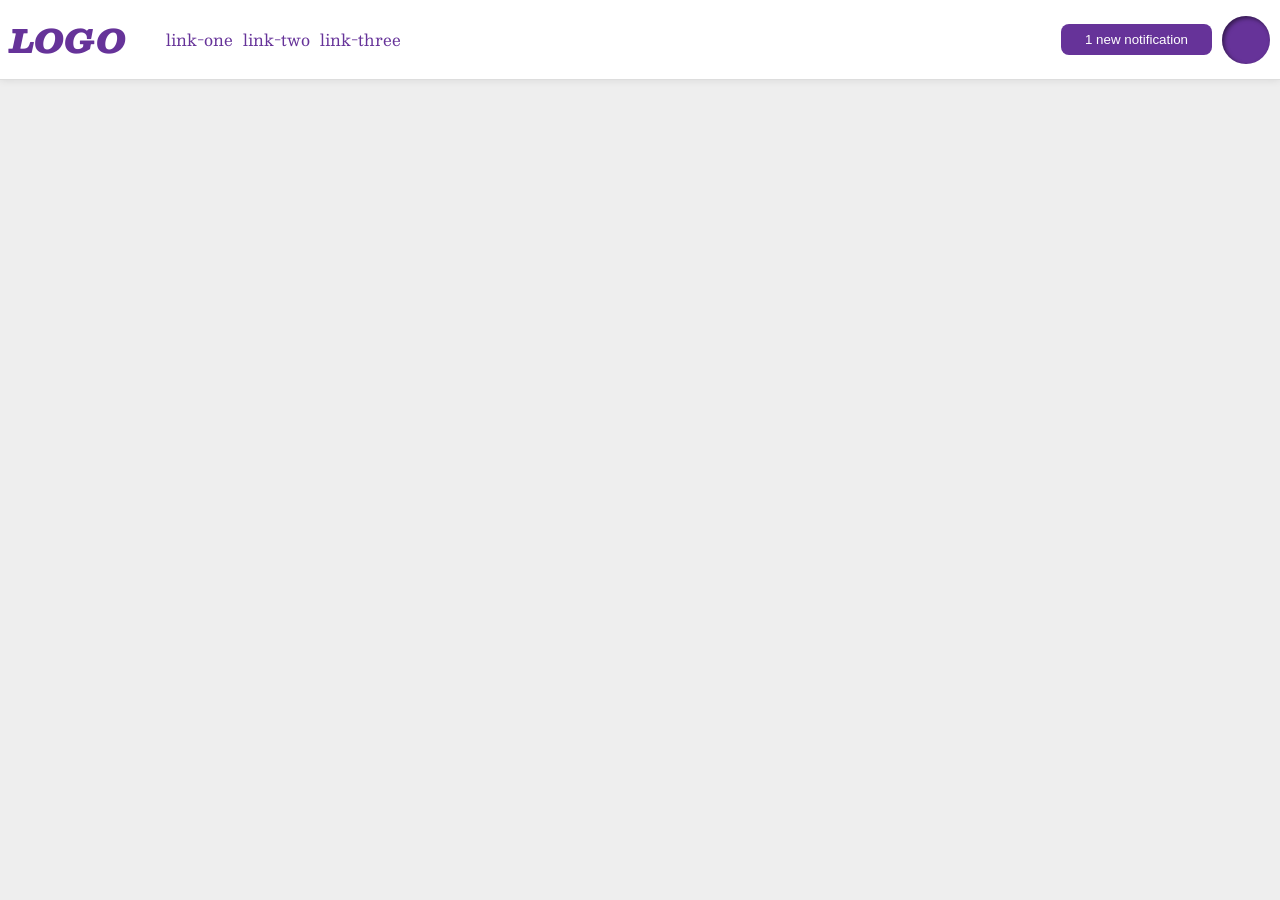
<file: foundations/flex/03-flex-header-2/index.html>
<!DOCTYPE html>
<html lang="en">
  <head>
    <meta charset="UTF-8">
    <meta http-equiv="X-UA-Compatible" content="IE=edge">
    <meta name="viewport" content="width=device-width, initial-scale=1.0">
    <title>Flex Header 2</title>
    <link rel="stylesheet" href="style.css">
  </head>
  <body>
    <div class="header">
      <div class="right-side">
         <div class="logo">LOGO</div>
        
        <ul class="links">
          <li><a href="https://google.com">link-one</a></li>
          <li><a href="https://google.com">link-two</a></li>
          <li><a href="https://google.com">link-three</a></li>
        </ul>
      </div>
     
      <div class="left-side">
        <button class="notifications">      1 new notification
        </button>
    </button>
    <div class="profile-image"></div>
    </div>
      </div>
    
     
     
    
    </div>
  </body>
</html>
</file>
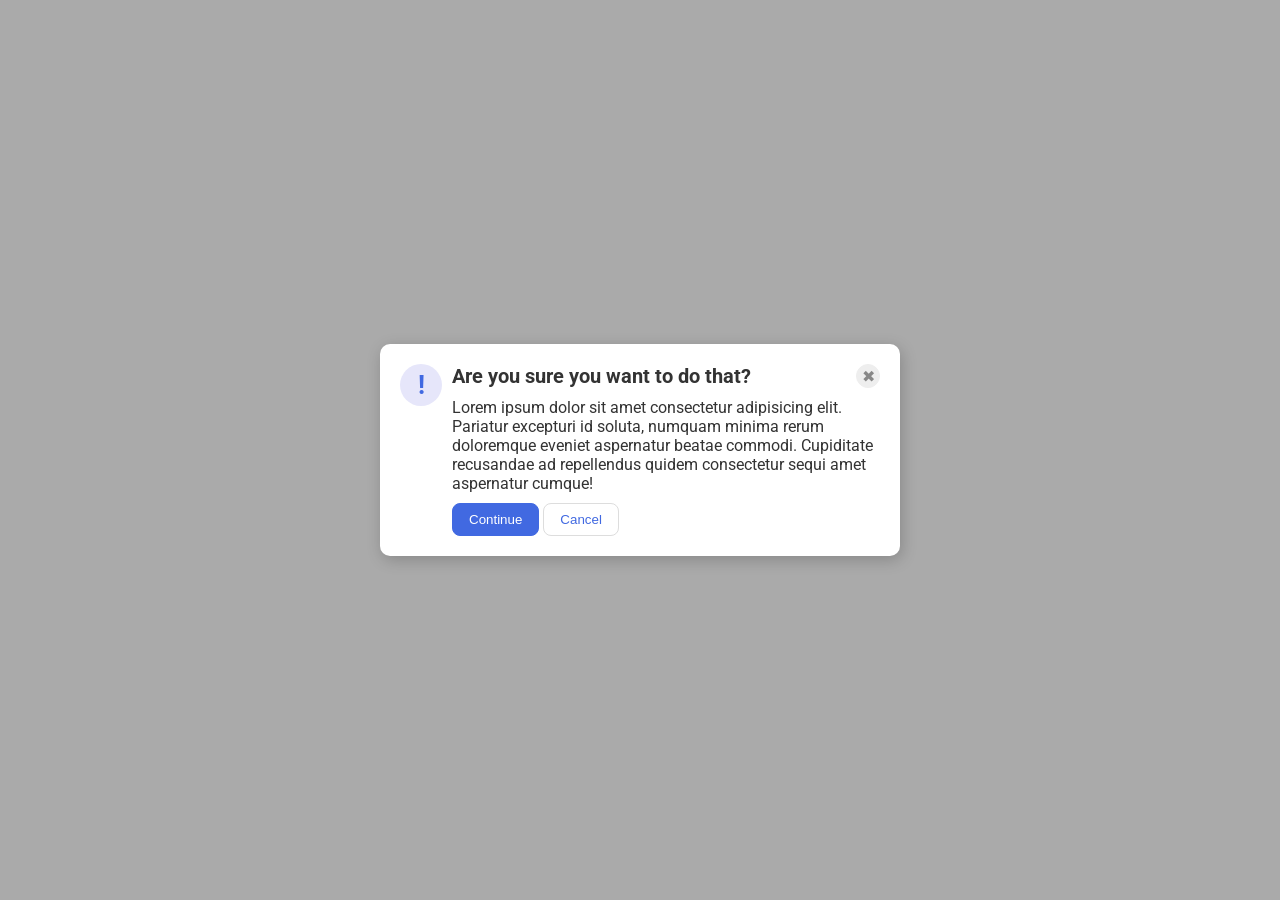
<file: foundations/flex/05-flex-modal/index.html>
<!DOCTYPE html>
<html lang="en">
  <head>
    <meta charset="UTF-8">
    <meta http-equiv="X-UA-Compatible" content="IE=edge">
    <meta name="viewport" content="width=device-width, initial-scale=1.0">
    <link rel="stylesheet" href="style.css">
    <title>Modal</title>
  </head>
  <body>
    <div class="modal">
      <div class="icon">!</div>
      <div class="content">
      
        <div class="title">
          <div class="header">Are you sure you want to do that?</div>

          <button class="close-button">✖</button>

        </div>
      <div class="text">Lorem ipsum dolor sit amet consectetur adipisicing elit. Pariatur excepturi id soluta, numquam minima rerum doloremque eveniet aspernatur beatae commodi. Cupiditate recusandae ad repellendus quidem consectetur sequi amet aspernatur cumque!</div>
     
     <div class="btn-container">
       <button class="continue">Continue</button>
      <button class="cancel">Cancel</button>
     </div>
        </div>

    </div>
  </body>
</html>
</file>
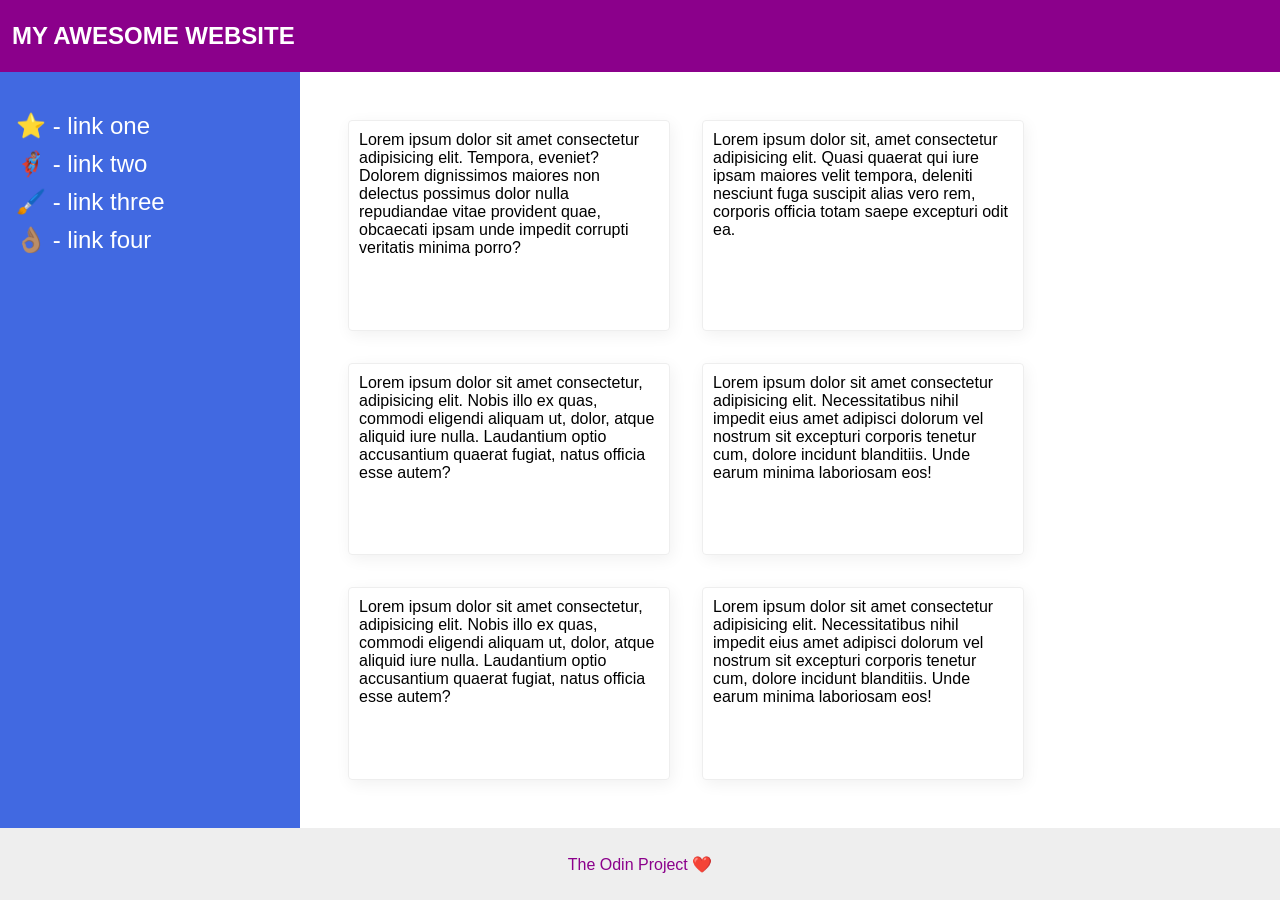
<file: foundations/flex/07-flex-layout-2/index.html>
<!DOCTYPE html>
<html lang="en">
  <head>
    <meta charset="UTF-8">
    <meta http-equiv="X-UA-Compatible" content="IE=edge">
    <meta name="viewport" content="width=device-width, initial-scale=1.0">
    <title>The Holy Grail</title>
    <link rel="stylesheet" href="style.css">
  </head>
  <body>
    <div class="header">
      MY AWESOME WEBSITE
    </div>
    

    <div class="content">
       <div class="sidebar">
         <ul>
        <li><a href="#">⭐ - link one</a></li>
        <li><a href="#">🦸🏽‍♂️ - link two</a></li>
        <li><a href="#">🖌️ - link three</a></li>
        <li><a href="#">👌🏽 - link four</a></li>
      </ul>
       </div>
        <div class="card-container">
               <div class="card">Lorem ipsum dolor sit amet consectetur adipisicing elit. Tempora, eveniet? Dolorem dignissimos maiores non delectus possimus dolor nulla repudiandae vitae provident quae, obcaecati ipsam unde impedit corrupti veritatis minima porro?</div>
    <div class="card">Lorem ipsum dolor sit, amet consectetur adipisicing elit. Quasi quaerat qui iure ipsam maiores velit tempora, deleniti nesciunt fuga suscipit alias vero rem, corporis officia totam saepe excepturi odit ea.</div>
    <div class="card">Lorem ipsum dolor sit amet consectetur, adipisicing elit. Nobis illo ex quas, commodi eligendi aliquam ut, dolor, atque aliquid iure nulla. Laudantium optio accusantium quaerat fugiat, natus officia esse autem?</div>
    <div class="card">Lorem ipsum dolor sit amet consectetur adipisicing elit. Necessitatibus nihil impedit eius amet adipisci dolorum vel nostrum sit excepturi corporis tenetur cum, dolore incidunt blanditiis. Unde earum minima laboriosam eos!</div>
    <div class="card">Lorem ipsum dolor sit amet consectetur, adipisicing elit. Nobis illo ex quas, commodi eligendi aliquam ut, dolor, atque aliquid iure nulla. Laudantium optio accusantium quaerat fugiat, natus officia esse autem?</div>
    <div class="card">Lorem ipsum dolor sit amet consectetur adipisicing elit. Necessitatibus nihil impedit eius amet adipisci dolorum vel nostrum sit excepturi corporis tenetur cum, dolore incidunt blanditiis. Unde earum minima laboriosam eos!</div>
    
        </div>
    
    </div>

 
   
 
    <div class="footer">
      The Odin Project ❤️
    </div>
  </body>
</html>
</file>
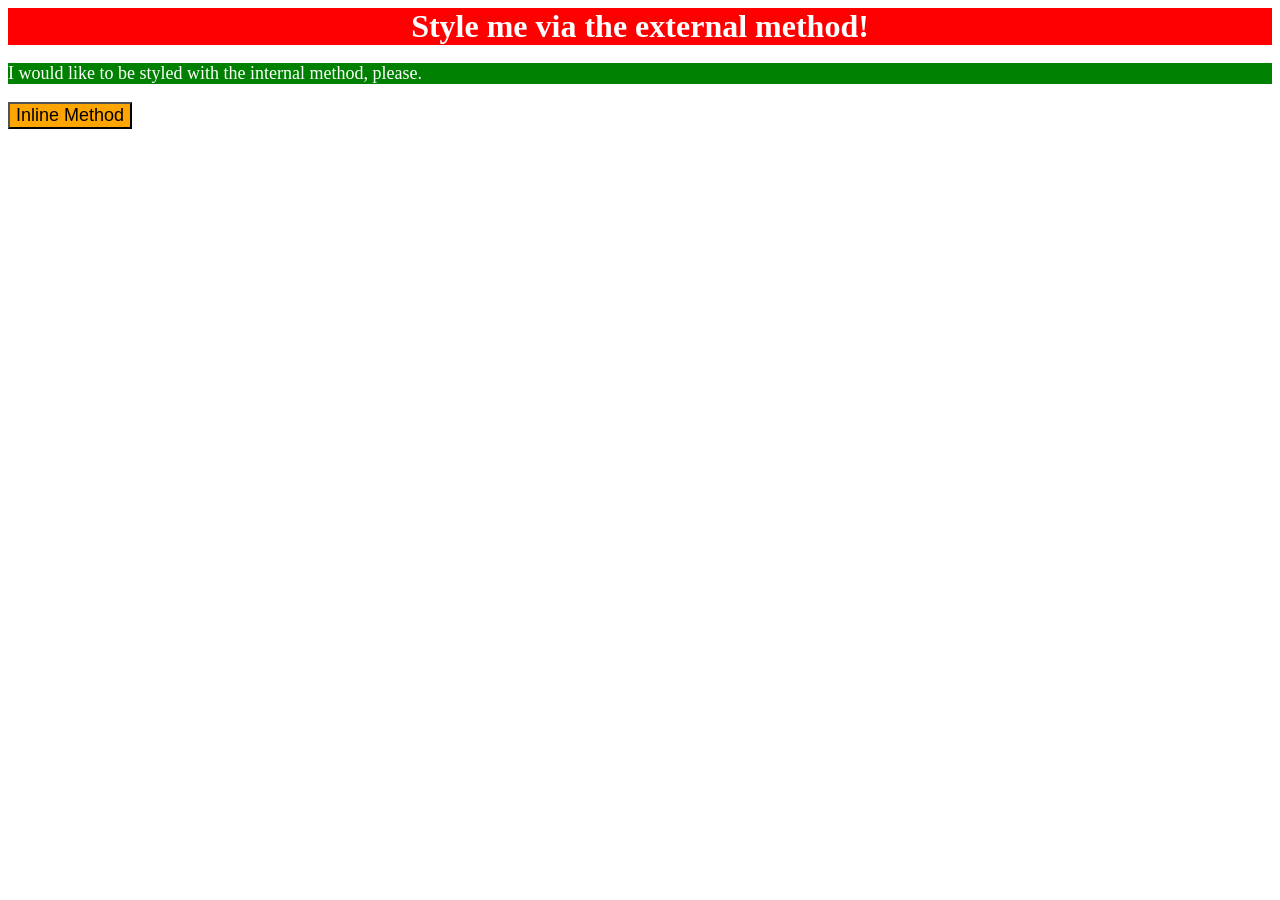
<file: foundations/intro-to-css/01-css-methods/index.html>
<!DOCTYPE html>
<html lang="en">
  <head>
    <style>
      p{
        background-color: green;
        color: white;
        font-size: 18px;
      }
    </style>
    <link rel="stylesheet" href="styles.css">
    <meta charset="UTF-8">
    <meta http-equiv="X-UA-Compatible" content="IE=edge">
    <meta name="viewport" content="width=device-width, initial-scale=1.0">
    <title>Methods for Adding CSS</title>
  </head>
  <body>
    <div>Style me via the external method!</div>
    <p>I would like to be styled with the internal method, please.</p>
    <button style="background-color: orange; font-size: 18px;">Inline Method</button>
  </body>
</html>
</file>
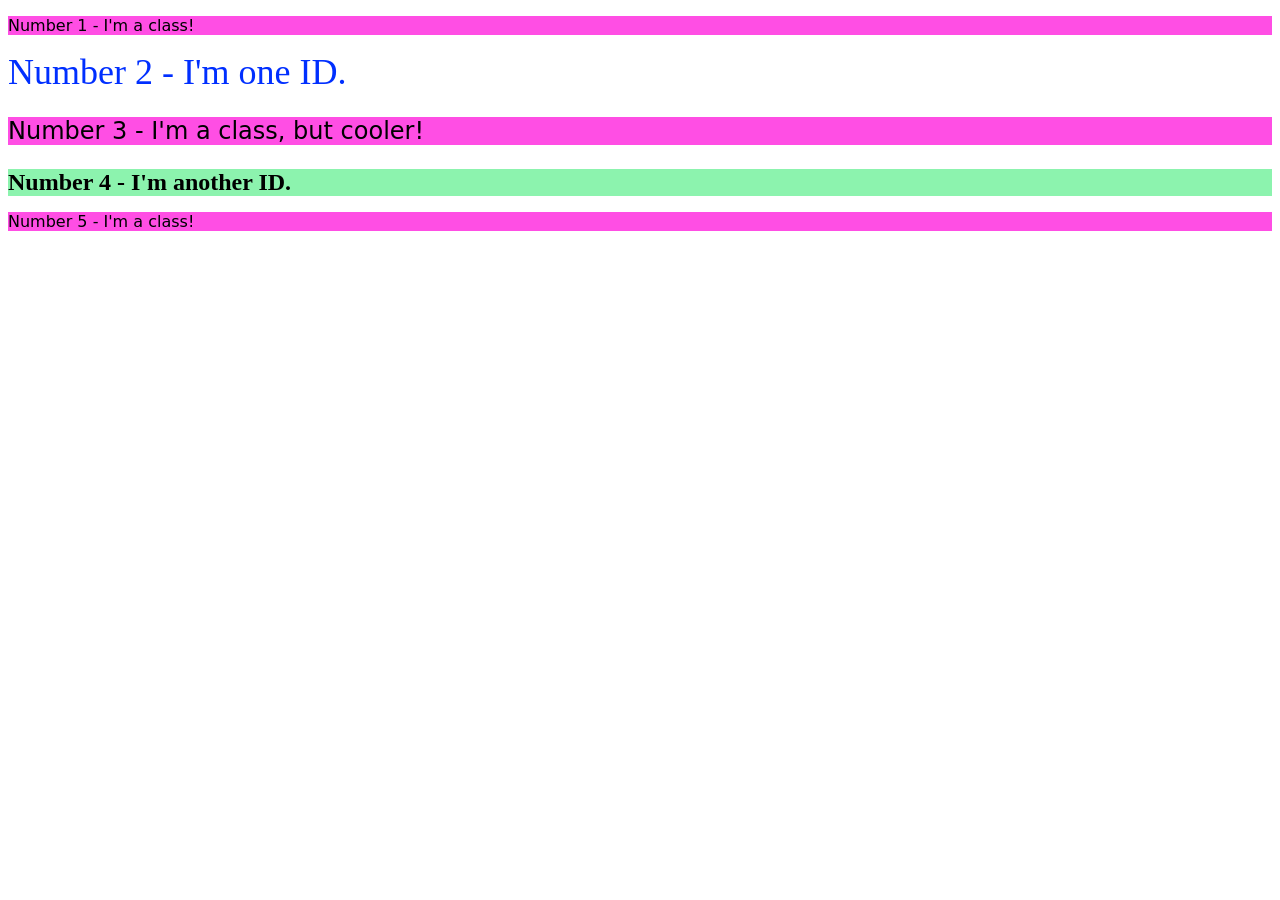
<file: foundations/intro-to-css/02-class-id-selectors/index.html>
<!DOCTYPE html>
<html lang="en">
  <head>
    <meta charset="UTF-8">
    <meta http-equiv="X-UA-Compatible" content="IE=edge">
    <meta name="viewport" content="width=device-width, initial-scale=1.0">
    <title>Class and ID Selectors</title>
    <link rel="stylesheet" href="style.css">
  </head>
  <body>
    <p class="odd">Number 1 - I'm a class!</p>
    <div class="even second">Number 2 - I'm one ID.</div>
    <p class="odd third">Number 3 - I'm a class, but cooler!</p>
    <div class="even fourth">Number 4 - I'm another ID.</div>
    <p class="odd">Number 5 - I'm a class!</p>
  </body>
</html>
</file>
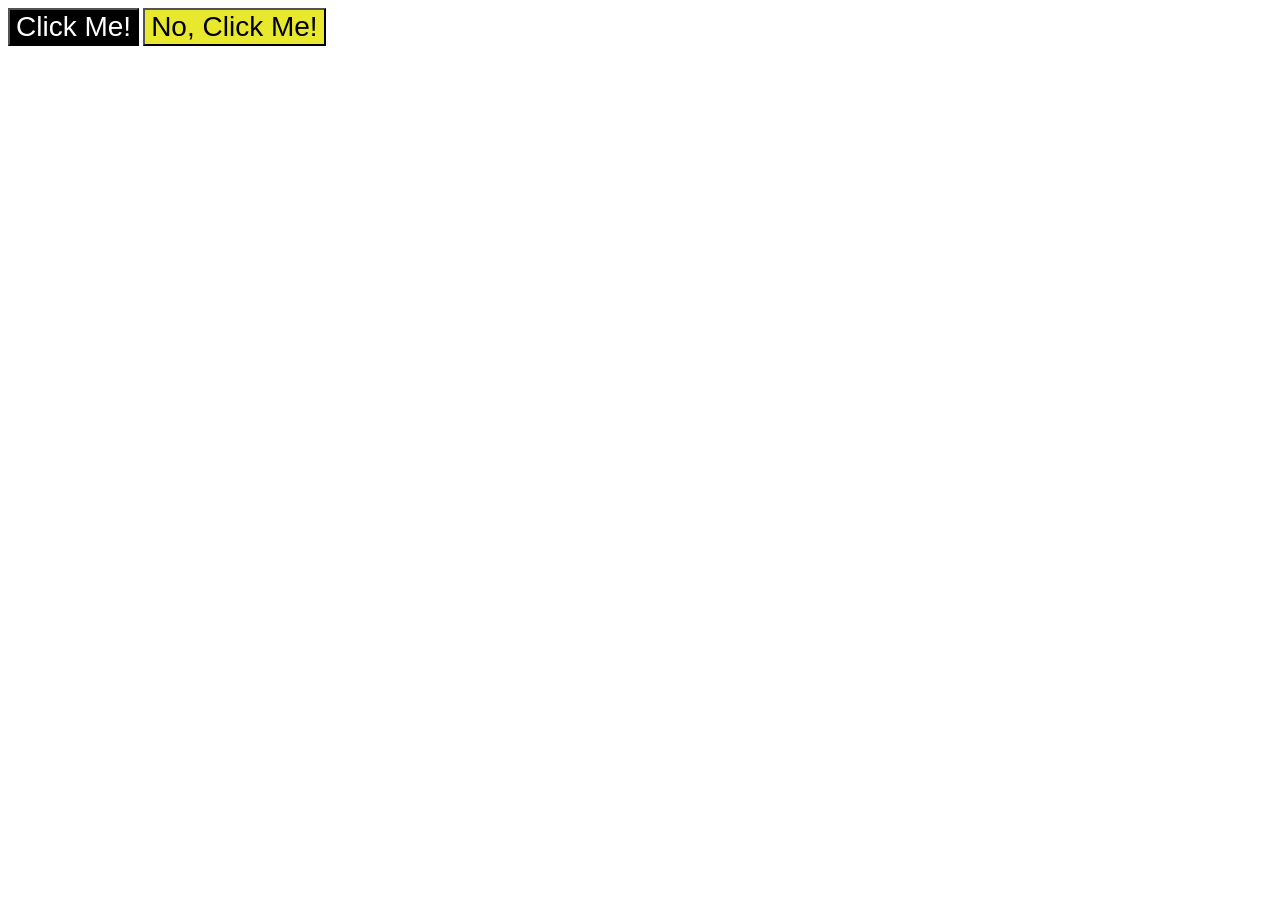
<file: foundations/intro-to-css/03-grouping-selectors/index.html>
<!DOCTYPE html>
<html lang="en">
  <head>
    <meta charset="UTF-8">
    <meta http-equiv="X-UA-Compatible" content="IE=edge">
    <meta name="viewport" content="width=device-width, initial-scale=1.0">
    <title>Grouping Selectors</title>
    <link rel="stylesheet" href="style.css">
  </head>
  <body>
    <button class="clickme">Click Me!</button>
    <button class="noclick">No, Click Me!</button>
  </body>
</html>
</file>
<file: foundations/flex/03-flex-header-2/style.css>
/* this is some magical font-importing.  
you'll learn about it later. */
@import url('https://fonts.googleapis.com/css2?family=Besley:ital,wght@0,400;1,900&display=swap');

body {
  margin: 0;
  background: #eee;
  font-family: "Besley", serif;
}

.header {
  background: white;
  border-bottom: 1px solid #ddd;
  box-shadow: 0 0 8px rgba(0,0,0,.1);
  display: flex;
  justify-content: space-between;
  padding: 10px;
  flex: 1;
}

.right-side{
  display: flex;
  justify-content: center;
  align-items: center;
}

.left-side{
  display: flex;
  align-items: center;
  gap: 10px;
}

ul{
  display: flex;
  gap: 10px;
}

.profile-image {
  background: rebeccapurple;
  box-shadow: inset 2px 2px 4px rgba(0,0,0,.5);
  border-radius: 50%;
  width: 48px;
  height: 48px;
}

.logo {
  color: rebeccapurple;
  font-size: 32px;
  font-weight: 900;
  font-style: italic;
}

button {
  border: none;
  border-radius: 8px;
  background: rebeccapurple;
  color: white;
  padding: 8px 24px;
}

a {
  /* this removes the line under our links */
  text-decoration: none;
  color: rebeccapurple;
}

ul {
  list-style-type: none;
}
</file>
<file: foundations/flex/05-flex-modal/style.css>
@import url('https://fonts.googleapis.com/css2?family=Roboto:wght@400;700&display=swap');

html, body {
  height: 100%;
}

body {
  font-family: Roboto, sans-serif;
  margin: 0;
  background: #aaa;
  color: #333;
  /* I'll give you this one for free lol */
  display: flex;
  align-items: center;
  justify-content: center;
}



.modal {
  background: white;
  width: 480px;
  border-radius: 10px;
  box-shadow: 2px 4px 16px rgba(0,0,0,.2);
  padding: 20px;
  display: flex;
  gap: 10px;
}


.title{
  display: flex;
  justify-content: space-between;
}

.header{
  font-weight: bold;
  font-size: 20px;
}

.text{
  margin: 10px 0
}

.icon {
  color: royalblue;
  font-size: 26px;
  font-weight: 700;
  background: lavender;
  width: 42px;
  height: 42px;
  border-radius: 50%;
  display: flex;
  align-items: center;
  justify-content: center;
  flex-shrink: 0;
}

.close-button {
  background: #eee;
  border-radius: 50%;
  color: #888;
  font-weight: 400;
  font-size: 16px;
  height: 24px;
  width: 24px;
  display: flex;
  align-items: center;
  justify-content: center;
  border: 1px solid #eee;
  padding: 10px;
}

button {
  cursor: pointer;
  padding: 8px 16px;
  border-radius: 8px;
}

button.continue {
  background: royalblue;
  border: 1px solid royalblue;
  color: white;
}

button.cancel {
  background: white;
  border: 1px solid #ddd;
  color: royalblue;
}
</file>
<file: foundations/flex/07-flex-layout-2/style.css>
body {
  font-family: -apple-system, BlinkMacSystemFont, 'Segoe UI', Roboto, Oxygen, Ubuntu, Cantarell, 'Open Sans', 'Helvetica Neue', sans-serif;
  margin: 0;
  min-height: 100vh;
  display: flex;
  flex-direction: column;
  justify-content: space-between;
}

.header {
  height: 72px;
  background: darkmagenta;
  color: white;
  display: flex;
  justify-content: space-between;
  align-items: center;
  padding-left: 12px;
  font-size: 24px;
  font-weight: bold;
}

.content{
  display: flex;
  flex: 1;
}

.footer {
  height: 72px;
  background: #eee;
  color: darkmagenta;
  text-align: center;
  display: flex;
  justify-content: center;
  align-items: center;
}

a{
  text-decoration: none;
  color: white;
}

li{
  list-style-type: none;
}

ul{
  display: flex;
  flex-direction: column;
  gap: 10px;
  justify-content: flex-start;
  padding: 0%;
}

.sidebar {
  width: 300px;
  background: royalblue;
  box-sizing: border-box;
  flex-shrink: 0;
  font-size: 24px;
  padding: 16px;
}

.card-container{
  display:flex;
  gap: 32px;
  padding: 48px;
  flex-wrap: wrap;
  flex: 1;
  
}

.card {
  border: 1px solid #eee;
  box-shadow: 2px 4px 16px rgba(0,0,0,.06);
  border-radius: 4px;
  width: 300px;
  padding: 10px

}
</file>
<file: foundations/intro-to-css/01-css-methods/styles.css>
div{
    background-color: red;
    color: white;
    font-size: 32px;
    text-align: center;
    font-weight: bold;
}
</file>
<file: foundations/intro-to-css/02-class-id-selectors/style.css>
/* Add CSS Styling */

.odd{
    background-color: rgb(255, 78, 228);
    font-family: Verdana, "DejaVu Sans", sans-serif;
}

.second{
    color:rgb(0, 47, 255);
    font-size: 36px;
}

.odd.third{
    font-size: 24px;
}

.fourth{
    background-color: hsl(140, 81%, 75%);
    font-size: 24px;
    font-weight: bold;
}
</file>
<file: foundations/intro-to-css/03-grouping-selectors/style.css>
/* Add CSS Styling */

button{
    font-family: Helvetica, "Times New Roman", sans-serif;
    font-size: 28px;

}

.clickme{
    background-color: black;
    color: white;
}

.noclick{
    background-color: rgb(232, 232, 46) ;
}
</file>
